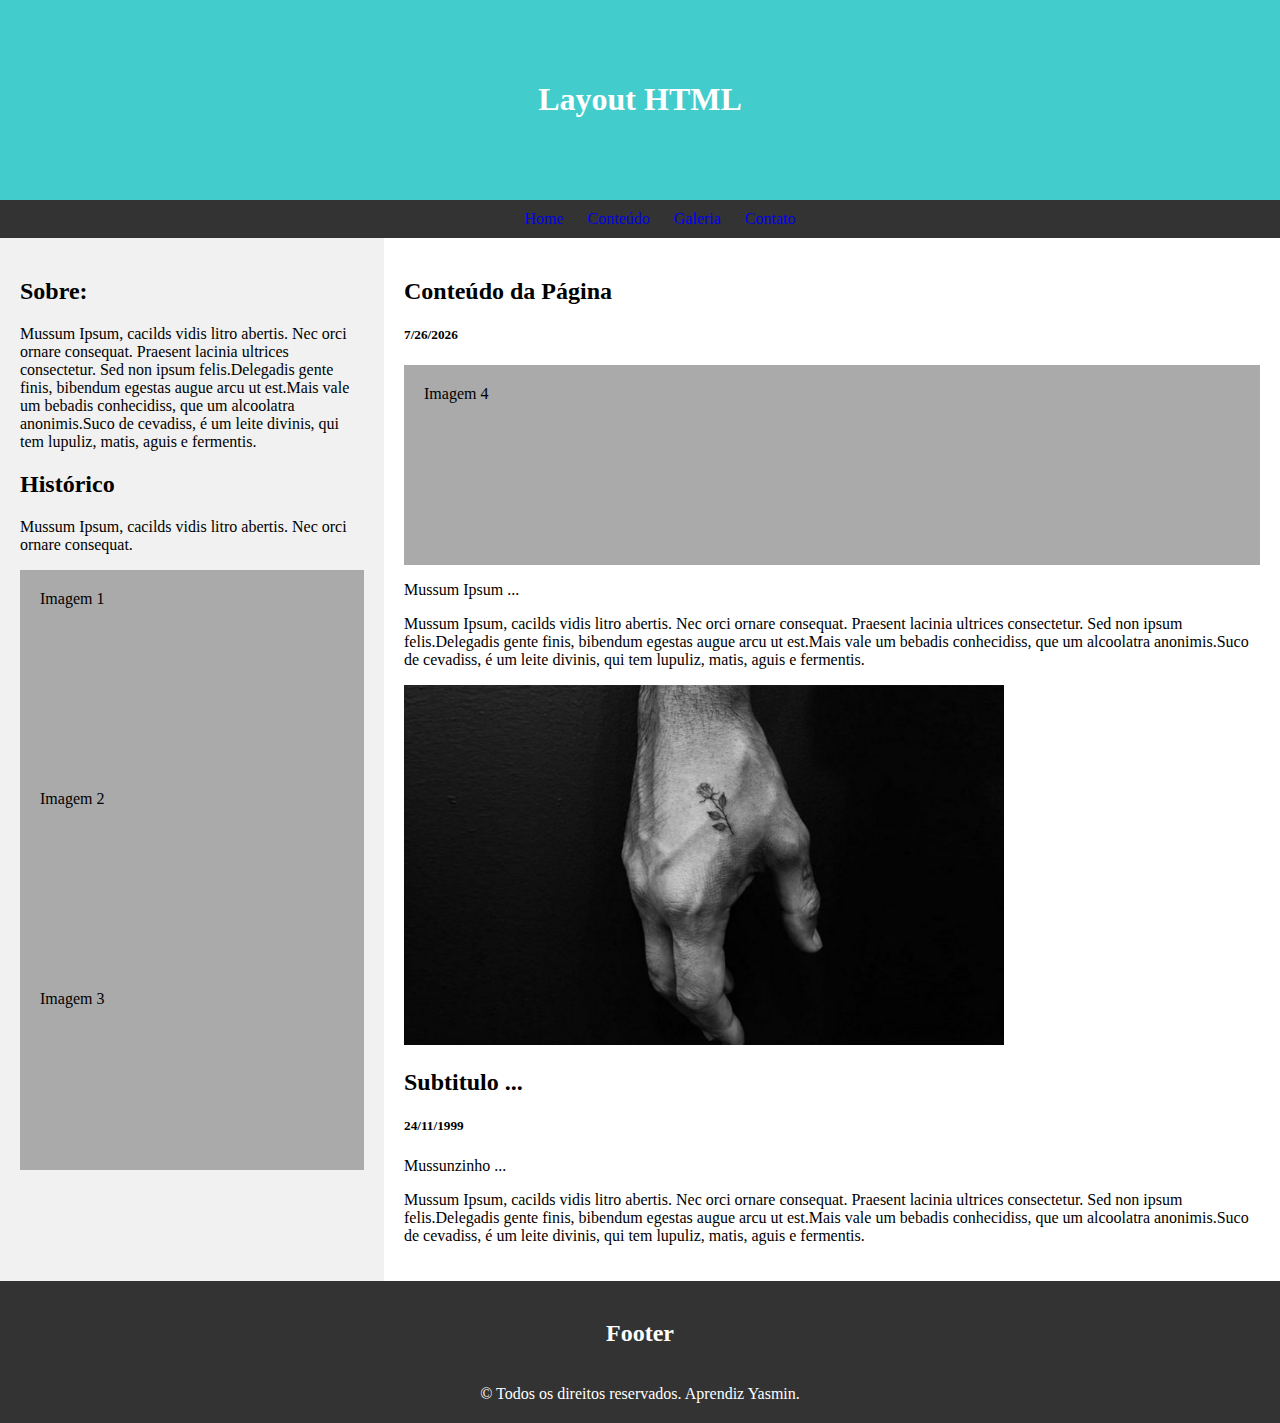
<file: index.html>
<!DOCTYPE html>
<html lang="pt-br">

<head>
	<!-- Cabeçalho do arquivo html 5 -->
	<title>Aula 04</title><!-- O elemento <title> define o título do documento -->
	<meta charset="utf-8" />
	<!-- O <meta> elemento é normalmente usado para especificar o conjunto de caracteres, descrição da página, palavras-chave, autor do documento e configurações da janela de visualização -->
	<meta name="author" content="Internacionalista Nia Mello" />
	<meta name="viewport" content="width-device-width, initial-scale=1.0" />
	<!-- tags meta para motores de busca - SEO -->
	<meta name="keywords" content="html, css" />
	<meta name="description" content="Layout html" />
	<!-- estilo CSS -->
	<link rel="stylesheet" href="estilo.css" />
	<!-- elemento define o relacionamento entre o documento atual e um recurso externo -->
</head>

<body>
	<header>
		<h1>Layout HTML</h1>
	</header>
	<nav>
		<ul>
			<li>
				<a href="index.html">Home</a>
			</li>
			<li>
				<a href="#">Conteúdo </a>
			</li>
			<li>
				<a href="#">Galeria</a>
			</li>
			<li>
				<a href="contato.html">Contato</a>
			</li>
		</ul>
	</nav>
	<div class="container">
		<div class="esquerda">
			<h2>Sobre:</h2>
			<p>Mussum Ipsum, cacilds vidis litro abertis. Nec orci ornare consequat. Praesent lacinia ultrices
				consectetur. Sed non ipsum felis.Delegadis gente finis, bibendum egestas augue arcu ut est.Mais vale um
				bebadis conhecidiss, que um alcoolatra anonimis.Suco de cevadiss, é um leite divinis, qui tem lupuliz,
				matis, aguis e fermentis.</p>
			<h2>Histórico</h2>
			<p>Mussum Ipsum, cacilds vidis litro abertis. Nec orci ornare consequat.</p>
			<div class="imgFake" style="height:200px">Imagem 1</div>
			<div class="imgFake" style="height:200px">Imagem 2</div>
			<div class="imgFake" style="height:200px">Imagem 3</div>
		</div>
		<div class="conteudo">
			<h2>Conteúdo da Página</h2>
			<h5>
				<script>
						/*<!--Java Script para pegar a data atual-->*/
						date = new Date().toLocaleDateString();
					document.write(date);
				</script>
			</h5>
			<div class="imgFake" style="height:200px">
				Imagem 4
			</div>
			<p>Mussum Ipsum ...</p>
			<p>Mussum Ipsum, cacilds vidis litro abertis. Nec orci ornare consequat. Praesent lacinia ultrices
				consectetur. Sed non ipsum felis.Delegadis gente finis, bibendum egestas augue arcu ut est.Mais vale um
				bebadis conhecidiss, que um alcoolatra anonimis.Suco de cevadiss, é um leite divinis, qui tem lupuliz,
				matis, aguis e fermentis.</p>
			<picture>
				<source media="(min-width: 600px)" srcset="./imagens/imgMedia.jpg" width="600px" />
				<source media="(min-width: 465px)" srcset="./imagens/imgPequena.jpg" />
				<img src="./imagens/caminho.jpg" alt="Caminho entre árvores" style="max-width:100%; height: auto" />
			</picture>
			<br />
			<h2>Subtitulo ...</h2>
			<h5>24/11/1999</h5>
			<p>Mussunzinho ...</p>
			<p>Mussum Ipsum, cacilds vidis litro abertis. Nec orci ornare consequat. Praesent lacinia ultrices
				consectetur. Sed non ipsum felis.Delegadis gente finis, bibendum egestas augue arcu ut est.Mais vale um
				bebadis conhecidiss, que um alcoolatra anonimis.Suco de cevadiss, é um leite divinis, qui tem lupuliz,
				matis, aguis e fermentis.</p>
		</div>
	</div>
	<div class="footer">
		<h2>Footer</h2>
		<br />
		&copy; Todos os direitos reservados. Aprendiz Yasmin.
	</div>
</body>

</html>
</file>
<file: estilo.css>
* {
	box-sizing: border-box
}

body {
	font-family: Verdana;
	margin: 0;
}

nav {
	text-align: center;
	background-color: #333;
	width: 100%;
}

nav a {
	transition: 400ms;
	text-decoration: none;
}

nav a:hover {
	color: #19e9de;
	font-size: 20px;
}

nav ul {
	margin: 0;
	padding-top: 10px;
	padding-bottom: 10px;
}

nav li {
	list-style-type: none;
	display: inline;
	padding: 10px;
}

header {
	padding: 60px;
	text-align: center;
	background-color: rgb(67, 204, 204);
	color: white;
}

p a {
	text-decoration: none;
	color: black;
}

.container {
	display: flex;
	flex-wrap: wrap;
}

.esquerda {
	flex: 30%;
	background-color: #f1f1f1;
	padding: 20px;
}

.conteudo {
	flex: 70%;
	background-color: white;
	padding: 20px;
}

.imgFake {
	background-color: #aaa;
	width: 100%;
	padding: 20px;
}

.footer {
	padding: 20px;
	background-color: #333;
	text-align: center;
	color: white;
	width: 100%;
}

@media screen and (max-width: 700px) {

	.container,
	nav {
		flex-direction: column;
	}

	header {
		background-color: rgb(60, 245, 245);
	}

	.label,
	.input,
	input[type=submit],
	input[type=reset] {
		width: 100%;
		margin-top: 0;
	}
}

/* css do form */
/* para todos os inputs */
input {
	color: purple;
}

/* especifico para alguns inputs*/
input[type=text],
input[type=email],
input[type=tel],
input[type=password],
select,
textarea {
	width: 100%;
	padding: 12px;
	border: 1px solid #ccc;
	border-radius: 5px;
	resize: vertical;
}

input[type=submit] {
	background-color: #2daeb3;
	float: right;
	color: white;
	border-radius: 5px;
	border: none;
	cursor: pointer;
	padding: 12px 20px;
	margin: 5px;
}

input[type=submit]:hover {
	background-color: #169094;
}

input[type=reset] {
	background-color: #af4c4c;
	float: right;
	color: white;
	border-radius: 5px;
	border: none;
	cursor: pointer;
	padding: 12px 20px;
	margin: 5px;
}

input[type=reset]:hover {
	background-color: #eb6767;
}

.row:after {
	content: "";
	display: table;
	clear: both;
}

.label {
	float: left;
	width: 15%;
	margin-top: 6px;
}

.input {
	float: left;
	width: 85%;
	margin-top: 6px;
}
</file>
